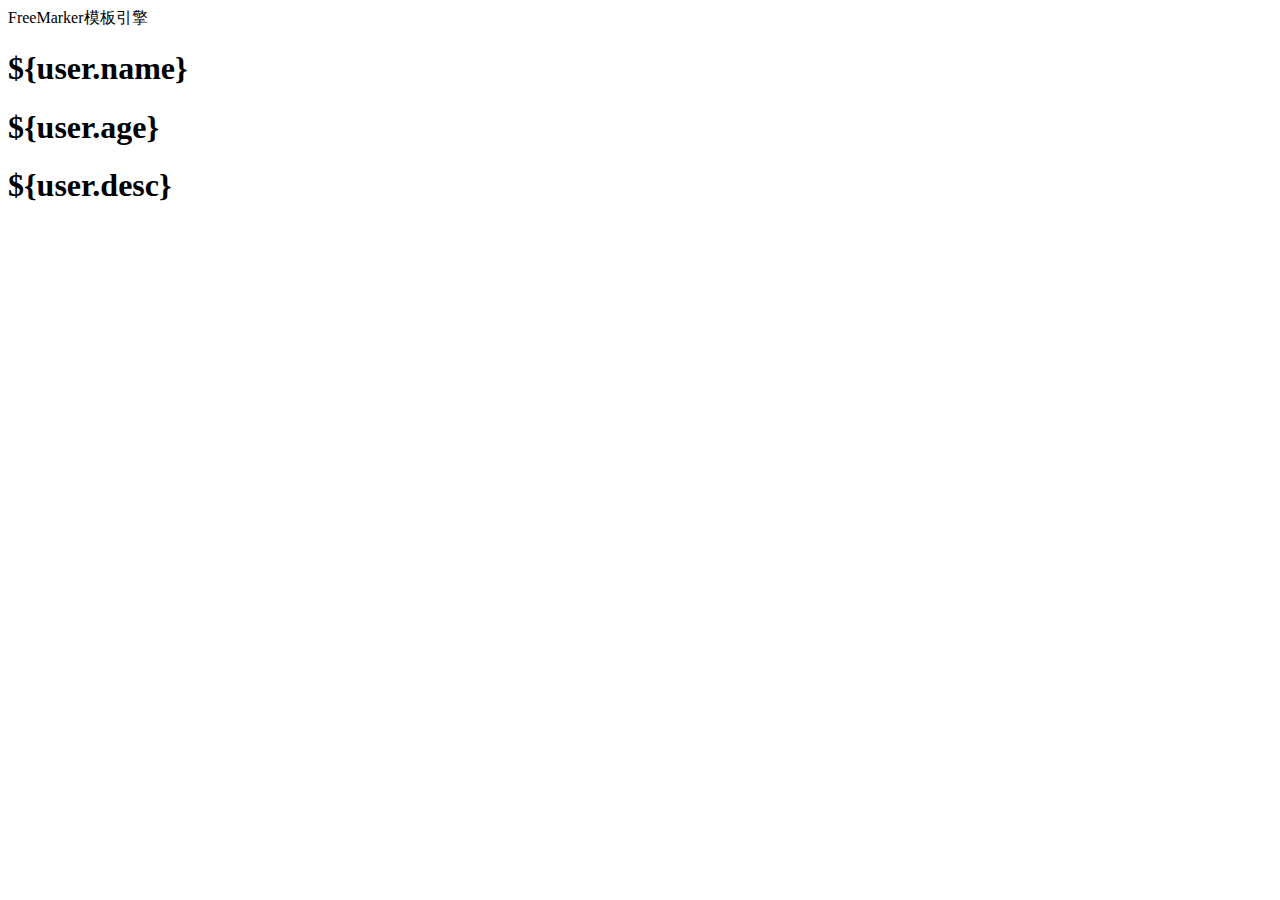
<file: spring/src/main/resources/templates/index.html>
<!DOCTYPE html>
<html>
<head lang="en">
<meta charset="UTF-8" />
<title></title>
</head>
<body>
	FreeMarker模板引擎
	<h1>${user.name}</h1>
	<h1>${user.age}</h1>
	<h1>${user.desc}</h1>
</body>
</html>
</file>
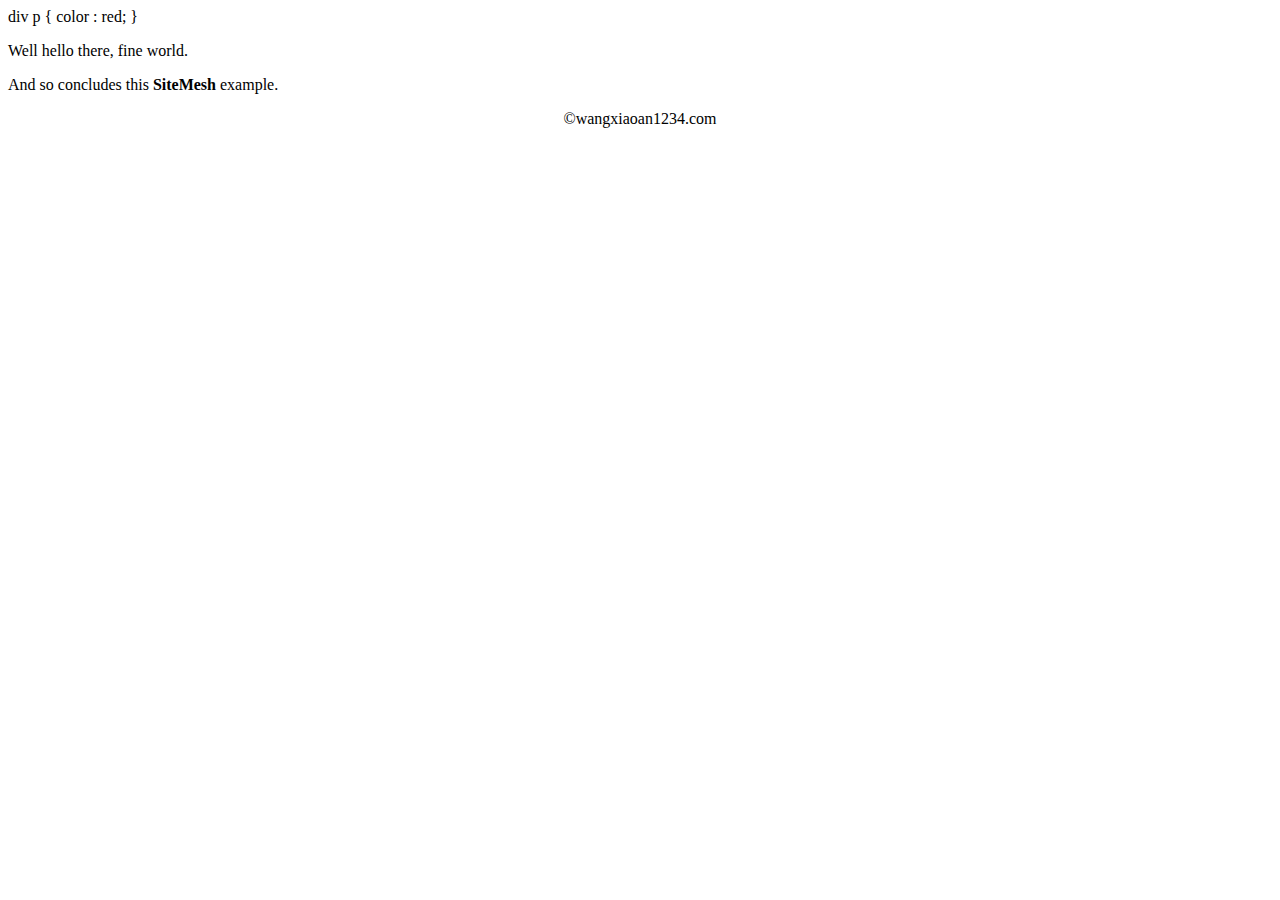
<file: boot/src/main/resources/templates/test.html>
<html>
  <head>
    <title>Hello World</title>
    <my-css>
      div p {
      color : red;
      }
    </my-css>
  </head>
  <body>
    <p>Well hello there, fine world.</p>
    <p>And so concludes this <b>SiteMesh</b> example.</p>
  <my-footer>
    <div style="text-align: center">
      &copy;wangxiaoan1234.com
    </div>
  </my-footer>
  </body>
</html>
</file>
